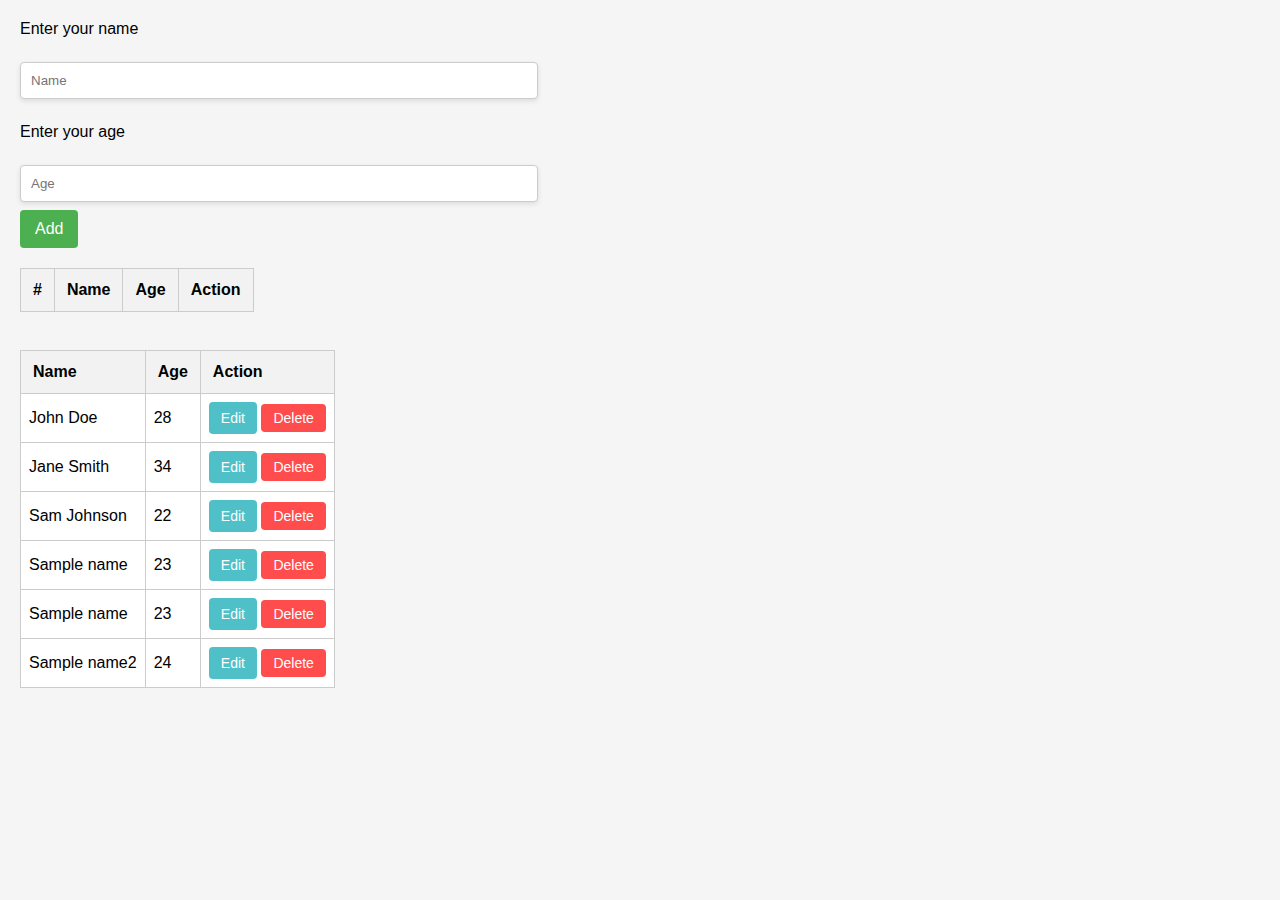
<file: index.html>
<!DOCTYPE html>
<html>
  <head>
    <title>Enter your details</title>
    <link rel="stylesheet" type="text/css" href="styles/style.css"> 
  </head>
  <body>
    <p>Enter your name</p>
    <input type="text" placeholder="Name" class="js-name-input">
    <p>Enter your age</p>
    <input type="number" placeholder="Age" class="js-age-input">
    <br>
    <button class="add-button" onclick="addToArray()">Add</button>

    <table id="detailsTable">
      <thead>
        <tr>
          <th>#</th>
          <th>Name</th>
          <th>Age</th>
          <th>Action</th>
        </tr>
      </thead>
      <tbody>
        
      </tbody>
    </table>

    <br>
    <!-- This is for the second dummy data table -->
    <table id="dataTable">
      <thead>
          <tr>
              <th>Name</th>
              <th>Age</th>
              <th>Action</th>
          </tr>
      </thead>
      <tbody>
          <tr>
              <td>John Doe</td>
              <td>28</td>
              <td> <button class="edit-button" onclick="editRowHtml(this)">Edit</button> <button class= 'delete-button'onclick="deleteRowHtml(this)">Delete</button> </td>
          </tr>
          <tr>
              <td>Jane Smith</td>
              <td>34</td>
              <td> <button class="edit-button" onclick="editRowHtml(this)">Edit</button> <button class= 'delete-button' onclick="deleteRowHtml(this)">Delete</button></td>
          </tr>
          <tr>
              <td>Sam Johnson</td>
              <td>22</td>
              <td> <button class="edit-button" onclick="editRowHtml(this)">Edit</button> <button class= 'delete-button' onclick="deleteRowHtml(this)">Delete</button></td>
          </tr>
          <tr>
            <td>Sample name</td>
            <td>23</td>
            <td> <button class="edit-button" onclick="editRowHtml(this)">Edit</button> <button class= 'delete-button' onclick="deleteRowHtml(this)">Delete</button></td>
          </tr>
          <tr>
            <td>Sample name</td>
            <td>23</td>
            <td> <button class="edit-button" onclick="editRowHtml(this)">Edit</button> <button class= 'delete-button' onclick="deleteRowHtml(this)">Delete</button></td>
          </tr>
          <tr>
            <td>Sample name2</td>
            <td>24</td>
            <td> <button class="edit-button" onclick="editRowHtml(this)">Edit</button> <button class= 'delete-button' onclick="deleteRowHtml(this)">Delete</button></td>
          </tr>
      </tbody>
  </table>

    <script src="scripts/done.js"></script> 
  </body>
</html>
</file>
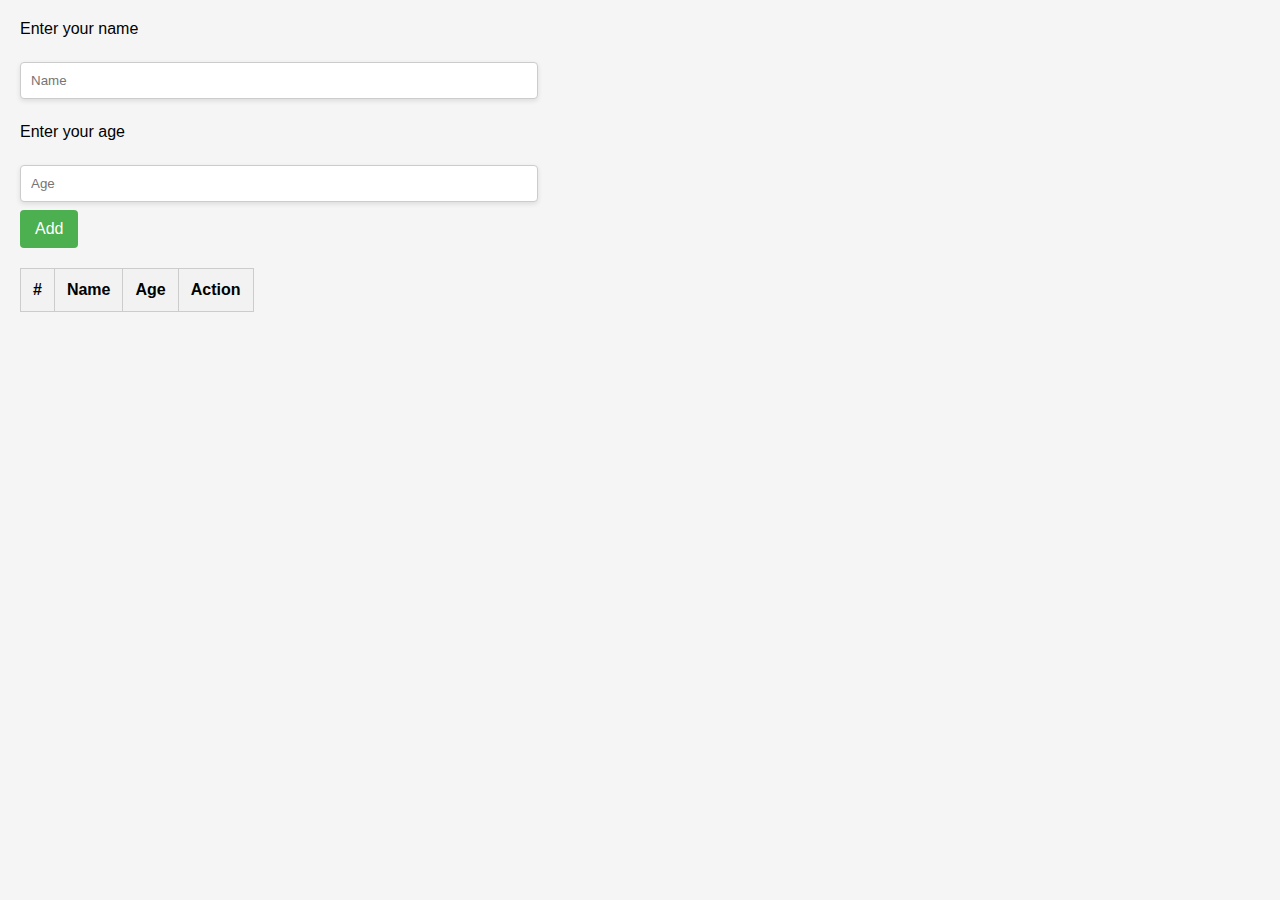
<file: main.html>
<!DOCTYPE html>
<html>
  <head>
    <title>Enter your details</title>
    <link rel="stylesheet" type="text/css" href="styles/style.css"> 
  </head>
  <body>
    <p>Enter your name</p>
    <input type="text" placeholder="Name" class="js-name-input">
    <p>Enter your age</p>
    <input type="number" placeholder="Age" class="js-age-input">
    <br>
    <button class="add-button" onclick="addToArray()">Add</button>

    <table id="detailsTable">
      <thead>
        <tr>
          <th>#</th>
          <th>Name</th>
          <th>Age</th>
          <th>Action</th>
        </tr>
      </thead>
      <tbody>
        
      </tbody>
    </table>

    <script src="scripts/done.js"></script> 
  </body>
</html>
</file>
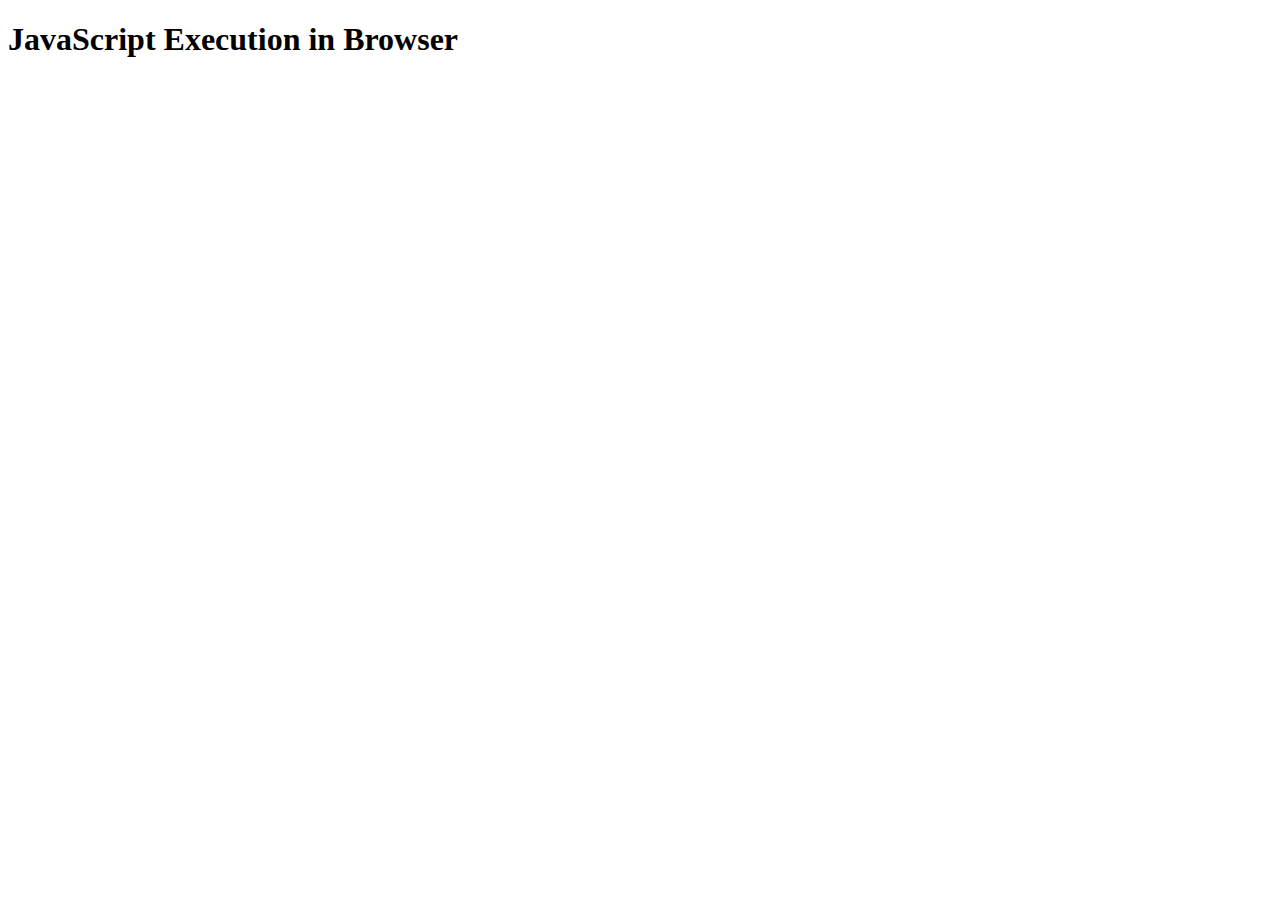
<file: runjs.html>
<!DOCTYPE html>
<html lang="en">
<head>
    <meta charset="UTF-8">
    <meta name="viewport" content="width=device-width, initial-scale=1.0">
    <title>Run JavaScript in Browser</title>
</head>
<body>
    <h1>JavaScript Execution in Browser</h1>
    <script src="practicejs.js"></script> <!-- Link to your JavaScript file -->
</body>
</html>
</file>
<file: styles/style.css>
body {
  font-family: Arial, sans-serif;
  margin: 20px;
  background-color: #f5f5f5; 
}


input[type="text"],
input[type="number"] {
  width: 40%; 
  padding: 10px; 
  margin: 8px 0; 
  border: 1px solid #ccc; 
  border-radius: 4px;
  box-shadow: 0 2px 5px rgba(0, 0, 0, 0.1); 
  transition: border-color 0.3s ease; 
}


input[type="text"]:focus,
input[type="number"]:focus {
  border-color: #66afe9;
  outline: none; 
}


.add-button {
  background-color: #4CAF50; 
  color: white;
  padding: 10px 15px;
  border: none; 
  border-radius: 4px; 
  cursor: pointer; 
  transition: background-color 0.3s ease;
  font-size: 16px; 
}


.add-button:hover {
  background-color: #45a049; 
}


table {
  width: auto; 
  border-collapse: collapse;
  margin-top: 20px; 
}

th, td {
  border: 1px solid #ccc; 
  padding: 12px; 
  text-align: left; 
}

th {
  background-color: #f2f2f2; 
}

td {
  background-color: #ffffff; 
  transition: background-color 0.3s ease; 
}


tbody tr:hover td {
  background-color: #f9f9f9; 
}



button {
  padding: 6px 12px;
  font-size: 14px;
  border-radius: 4px;
  border: none;
  cursor: pointer;
  transition: background-color 0.3s ease;
}


button.delete-button {
  background-color: #ff4d4d; 
  color: white; 
}


button.delete-button:hover {
  background-color: #e60000; 
}


td {
  padding: 8px;
}


.edit-button {
  background-color: #4fc0c8; /* Initial button color */
  color: white;              /* Text color */
  border: none;              /* Remove border */
  padding: 8px 12px;         /* Adjust padding as needed */
  cursor: pointer;           /* Pointer cursor on hover */
  border-radius: 4px;        /* Rounded corners */
  transition: background-color 0.3s ease; /* Smooth color transition */
}

.edit-button:hover {
  background-color: #0a76ab; /* Darker green for intense hover effect */
}
</file>
